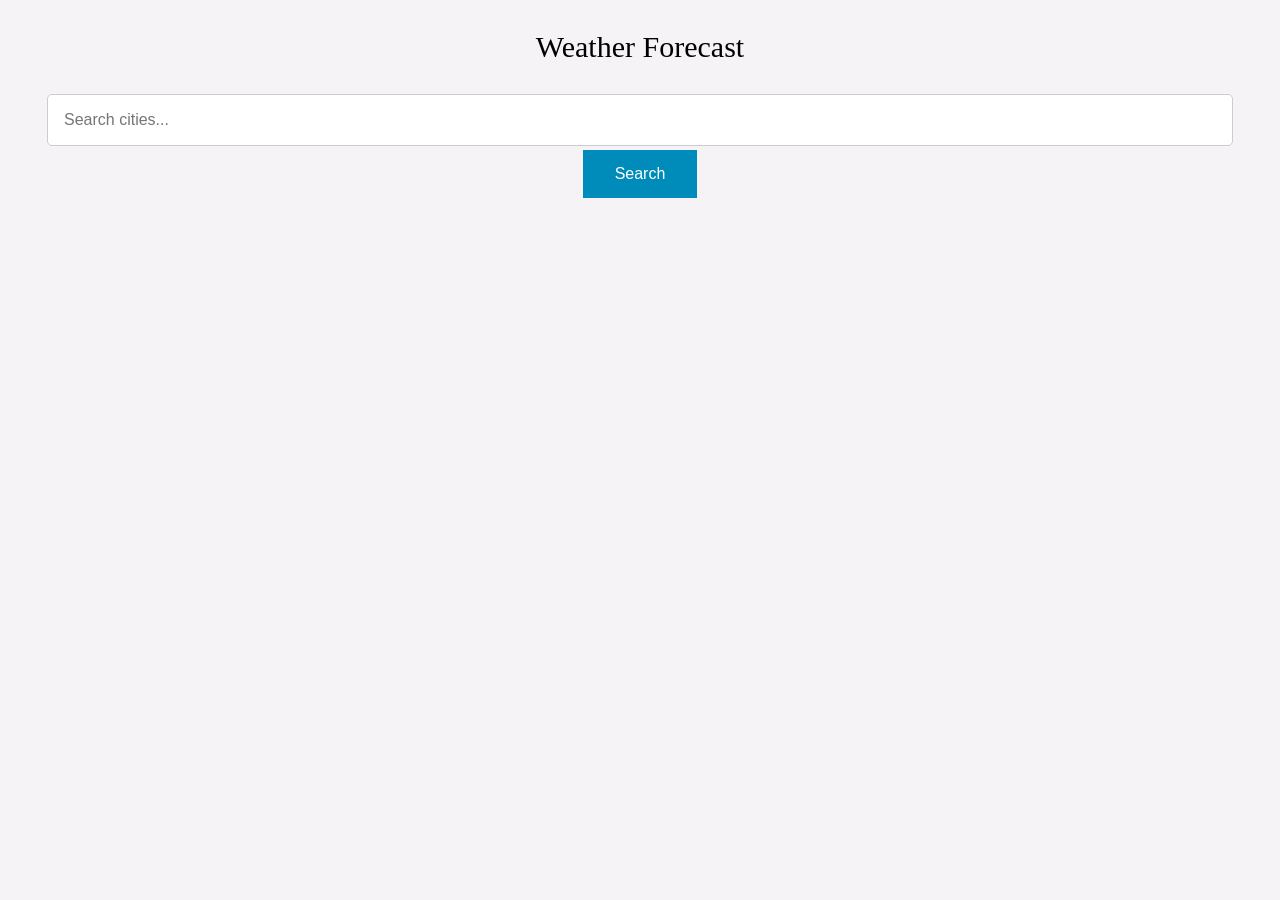
<file: public/index.html>
<!DOCTYPE html>
<html>

<head>
    <title>Page Title</title>
    <link rel="stylesheet" href="style.css">
    <style>
        body {
            width: auto
        }

        #card {
            margin: 20px;
            height: 400px;
        }
    </style>
</head>


<body>

    <div id="main">
        <div>
            <p class="font30">Weather Forecast</p>
            <input type="text" placeholder="Search cities... " id="input"><br>
            <input type='button' id="button" value="Search">
        </div>
        <div id='card'>
            <span class='font30'><span id='city'></span>,<span id='country'></span></span>
            <br><br>
            <div id='table'></div>
        </div>
    </div>

</body>
<script src="https://ajax.googleapis.com/ajax/libs/jquery/3.5.1/jquery.min.js"></script>
<script>
    
    function getData(city) {
        var url = `https://api.openweathermap.org/data/2.5/forecast?q=${city}&appid={'api-key'}&units=metric`
        $.getJSON(url, function (data, status,err) {
            setData(data)
        })
    }

    function setData(data) {
        $('#button').css('opacity', '1');
        $('#table').html(prepareTable(data))
        $('#country').html(data.city.country)
        $('#city').html(data.city.name)
        $('#card').css('display', 'block')
    }

    $('#button').click(function () {
        this.style.opacity = 0.5
        getData($('#input').val())
    })

    function prepareTable(data) {

        var values = '<table>';
        values += '<tr><th></th><th>0000-0200</th><th>0300-0500</th><th>0600-0800</th><th>0900-1100</th><th>1200-1400</th><th>1500-1700</th><th>1800-2000</th><th>2100-2300</th></tr>'
        var i = 0
        for (let k = 0; k < 5; k++) {
            var date = new Date((data.list[i].dt + data.city.timezone + new Date().getTimezoneOffset() * 60) * 1000);
            values += `<tr><td>${date.toDateString()}</td>`
            for (let j = 0; j < 8; j++, i++) {
                values +=
                    `<td>
                        ${data.list[i].main.temp.toFixed(0)}
                        <sup><sup>o</sup>c</sup>
                        ${data.list[i].weather[0].main}
                        <img width='40px' src='http://openweathermap.org/img/wn/${data.list[i].weather[0].icon}@2x.png'>
                    </td>`
            }
            values += `</tr>`
        }
        values += `</table>`
        return values
    }

</script>

</html>
</file>
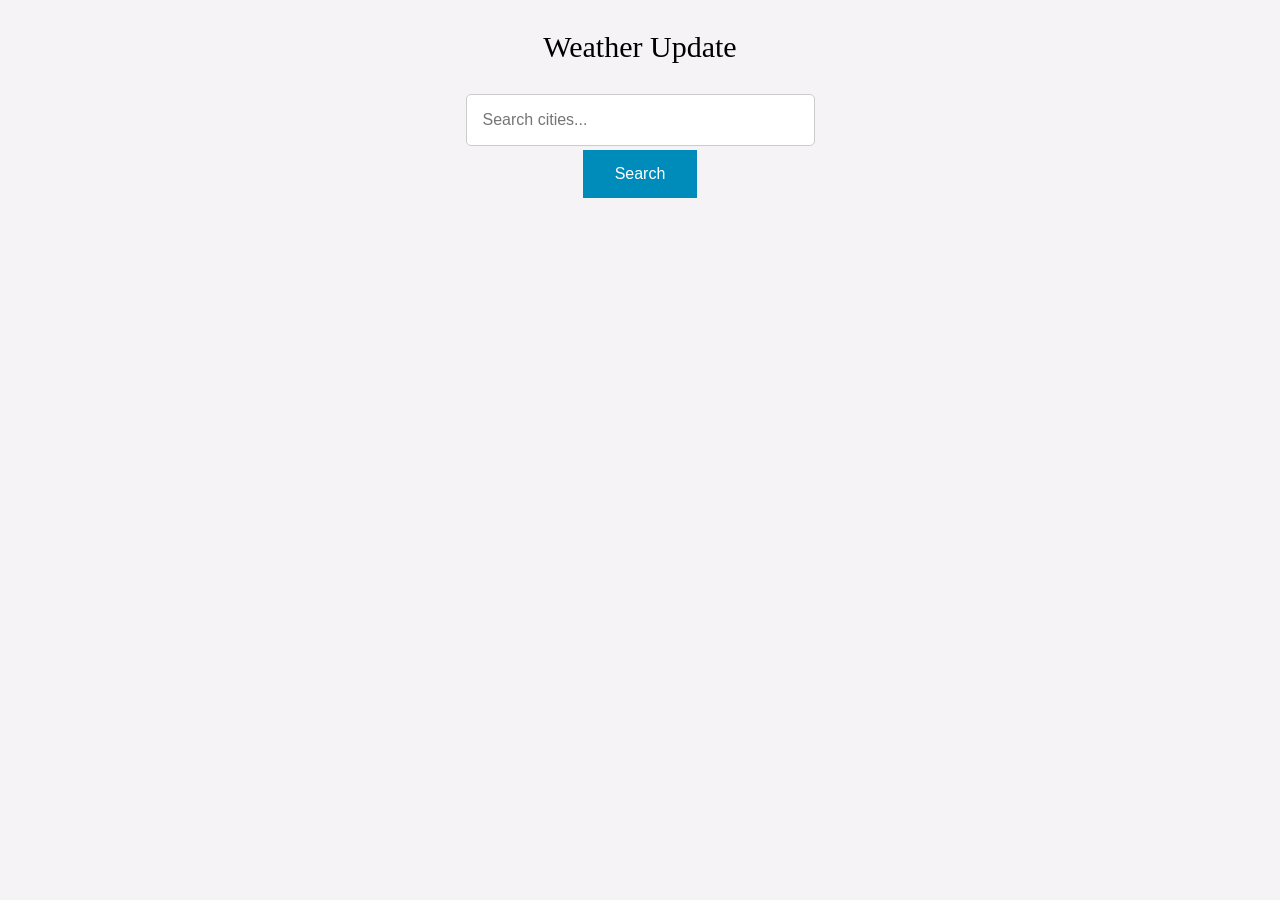
<file: public/card.html>
<!DOCTYPE html>
<html>

<head>
    <title>Page Title</title>
    <link rel="stylesheet" href="style.css">
</head>

<body>

    <div id="main">
        <div>
            <p class="font30">Weather Update</p>
            <input type="text" placeholder="Search cities... " id="input"><br>
            <input type='button' id="button" value="Search">
        </div>
        <div id='card'>
            <div class="container">
                <span class='font30'><span id='city'></span>,<span id='country'></span></span>
                <p id="text"></p>
                <p><span id='time'></span>, <span id='date'></span></p>
            </div>
            <div class="container">
                <div class=left>
                    <span class='font70'><span id="temp"></span><sup><sup>o</sup>c</sup></span>
                </div>
                <div class=left>
                    <img id='img'>
                </div>
            </div>
        </div>
    </div>


</body>
<script src="https://ajax.googleapis.com/ajax/libs/jquery/3.5.1/jquery.min.js"></script>
<script>
    function getData(city) {
        var url = `https://api.openweathermap.org/data/2.5/weather?q=${city}&appid={'api-key'}&units=metric`
        $.getJSON(url, function (data, status) {
            setData(data)
        })
    }

    function setData(data) {
        $('#button').css('opacity', '1');
        var date = new Date((data.dt + data.timezone + new Date().getTimezoneOffset() * 60) * 1000);
        $('#country').html(data.sys.country)
        $('#city').html(data.name)
        $('#text').html(data.weather[0].main)
        $('#temp').html(data.main.temp.toFixed(0))
        $('#date').html(date.toDateString())
        $('#time').html(date.getHours() + ":00")
        $('#img').attr('src', `http://openweathermap.org/img/wn/${data.weather[0].icon}@4x.png`)
        $('#card').css('display', 'block')
    }

    $('#button').click(function () {
        this.style.opacity = 0.5
        getData($('#input').val())
    })
</script>

</html>
</file>
<file: public/style.css>
body {
    font-family: Verdana;
    margin: auto;
    width: 350px;
    text-align: center;
    box-sizing: border-box;
    background-color:#f5f3f5
}

#card {
    height: 350px;
    background-color: #fffdff;
    box-shadow: 0 4px 8px 0 rgba(0, 0, 0, 0.2);
    border-radius: 5px;
    display: none
}

.font30 {
    font-size: 30px
}

.container {
    padding: 16px
}

.font70 {
    font-size: 70px
}

.left {
    float: left;
    width: 50%;
    text-align: center
}

.left::after {
    clear: left;
}

input[type=text] {
    width: 90%;
    border: 1px solid #ccc;
    font-size: 16px;
    padding: 16px;
    border-radius: 5px;
}

#button {
    background-color: #008CBA;
    border: none;
    color: white;
    padding: 15px 32px;
    text-align: center;
    text-decoration: none;
    display: inline-block;
    font-size: 16px;
    margin: 4px 2px;
    cursor: pointer; 
}
table {
    font-family: Arial, Helvetica, sans-serif;
    border-collapse: collapse;
    width: 100%;
}

table td, table th {
    border: 1px solid #ddd;
    padding: 2px;
}

table th {
    padding-top: 12px;
    padding-bottom: 12px;
    text-align: left;
    background-color: #008CBA;
    color: white;
}
</file>
